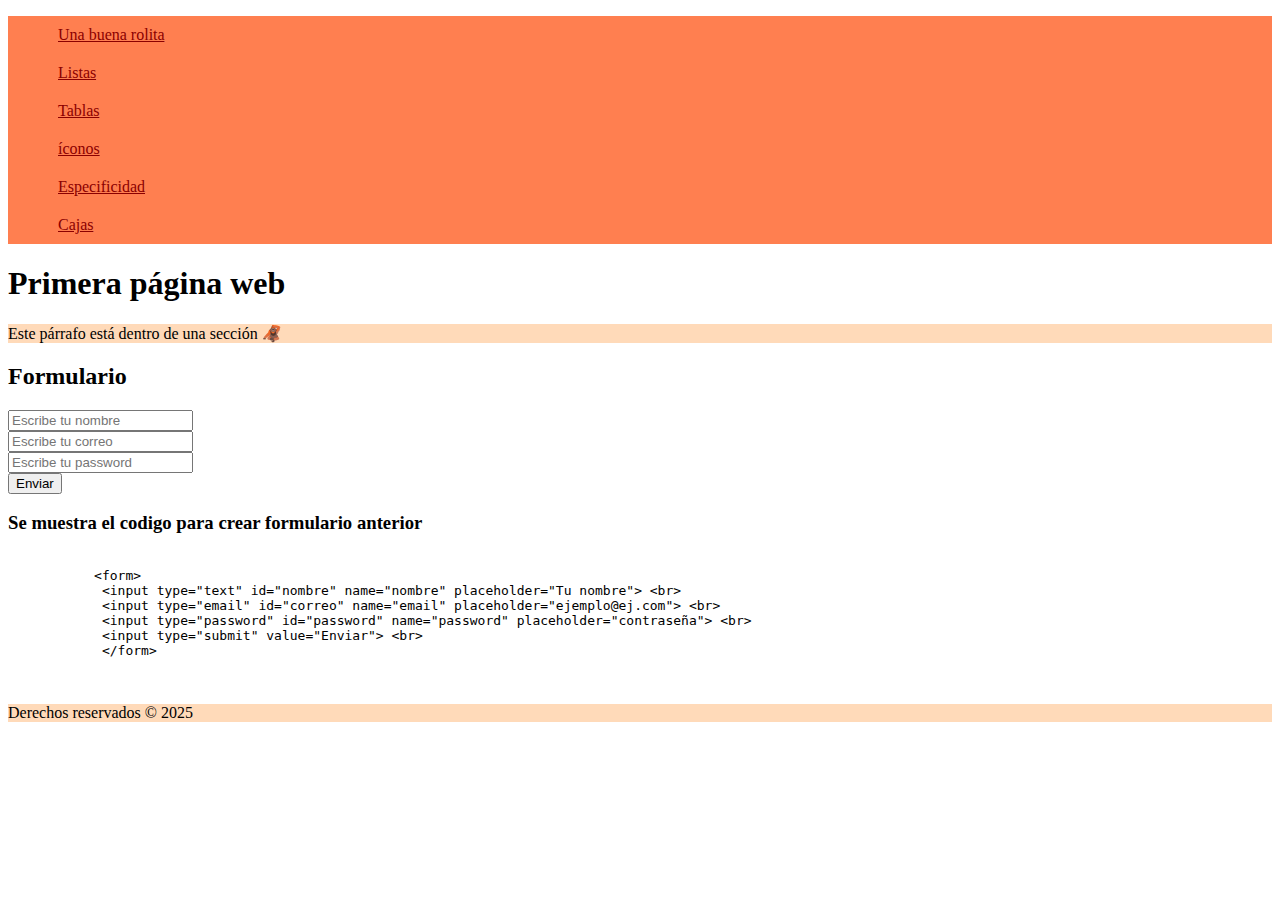
<file: index.html>
<!DOCTYPE html> <!-- Indica al navegador q este archivo es un doc html5 -->
<html lang="es"> <!-- Idioma del contenido -->
<head> <!-- Sección de configuraciones -->
    <meta charset="UTF-8"> <!-- UFT-8 -->
    <meta name="viewport" content="width=device-width, initial-scale=1.0"> <!-- Hace que la página sea responsiva -->
    <title>Mi primera página web</title> <!-- Titulo -->
    <link rel="stylesheet" href="style.css">
</head>
<body>
    <header> <!-- Encabezado pagina web -->
        <nav> <!-- Barra de navegación -->
            <ul> <!-- Lista no ordenada -->
            <li><a href = "https://www.youtube.com/watch?v=5HgkDWvr7tc" target="_blank"> Una buena rolita </a> </li>
            <li><a href="listas.html" target="_blank">Listas</a></li>
            <li><a href="tablas.html" target="_blank">Tablas</a></li>
            <li><a href="iconos.html" target="_blank">íconos</a></li>
            <li><a href="especificidad.html" target="_blank">Especificidad</a></li>
            <li><a href="cajas.html" target="_blank">Cajas</a></li>
            </ul>
        </nav>
    </header>
    <main>
        <section>
            <h1>Primera página web </h1>
            <p>Este párrafo está dentro de una sección 🦧</p>
        </section>
        <h2>Formulario</h2>
        <form>
            <input type="text" id="nombre" name="nombre" placeholder="Escribe tu nombre"> <br>
            <input type="email" id="correo" name="correo" placeholder="Escribe tu correo"> <br>
            <input type="password" id="password" name="password" placeholder="Escribe tu password"> <br>
            <input type="submit" value="Enviar" > <br>
        </form>
        <h3>Se muestra el codigo para crear formulario anterior</h3>

        <pre>
        <code>
           &lt;form&gt; <!-- etiqueta de formulario -->
            &lt;input type="text" id="nombre" name="nombre" placeholder="Tu nombre"&gt; &lt;br&gt; <!-- campo nombre -->
            &lt;input type="email" id="correo" name="email" placeholder="ejemplo@ej.com"&gt; &lt;br&gt;
            &lt;input type="password" id="password" name="password" placeholder="contraseña"&gt; &lt;br&gt;
            &lt;input type="submit" value="Enviar"&gt; &lt;br&gt;
            &lt;/form&gt;
        </code>
        </pre>
    </main>
    <footer> <!-- Pie de pagina -->
        <p>Derechos reservados &copy; 2025</p>
</body>
</html>
</file>
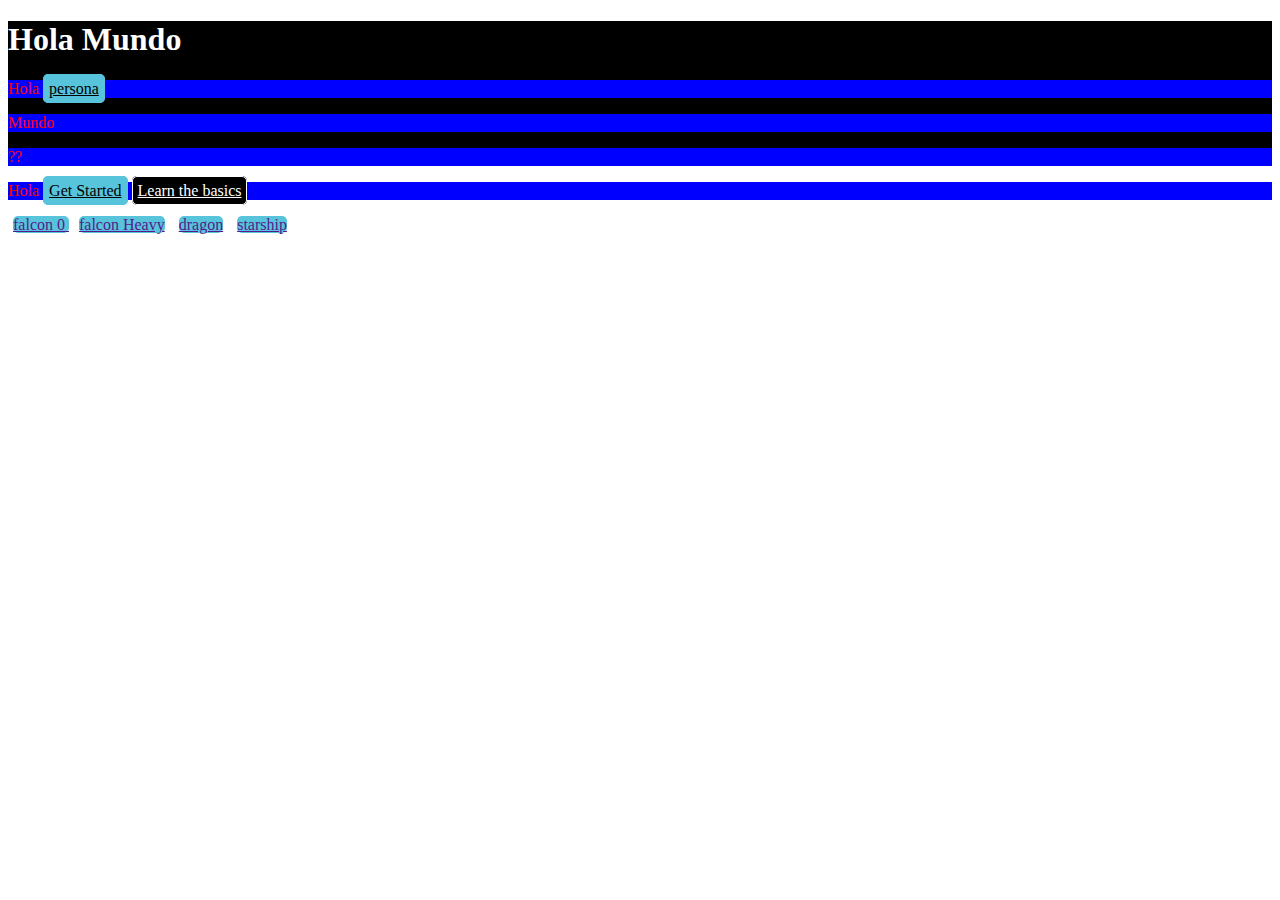
<file: cajas.html>
<!DOCTYPE html>
<html lang="es">
<head>
    <meta charset="UTF-8">
    <meta name="viewport" content="width=device-width, initial-scale=1.0">    
    <title>Document</title>
</head>
<body>
    <div class="contenido">
        <h1>Hola Mundo</h1>
        <p>Hola <span><a href="google.com" class="link_google">persona</a></span></p>
        <p>Mundo</p>
        <p>??
        </p>
    </div>
    <div>
        <p>Hola <span><a href="google.com" class="link_google">Get Started</a></span> <span>
            <a class="link_2_google" href="otro.com">Learn the basics</a>
        </span></p>
    </div>
        <div class="bloque"><a  href="">falcon 0 </a></div>
        <div class="bloque"><a href="">falcon Heavy</a></div>
        <div class="bloque"><a href="">dragon</a></div>
        <div class="bloque"><a href="">starship</a></div>
    <div>

    </div>
</body>
</html>

<style>
    .bloque {
        display: inline;
        margin: 5px;
        background-color: #58c4dc;
        border-radius: 5px;
    }
    p {
        color: red;
        background-color: blue;
    }
    span {
        color: yellow;
        background-color: black;
    }
    .link_google {

        background-color: #58c4dc;
        padding: 5px;
        border: 1px solid #58c4dc;
        border-radius: 5px;
        color: black;
    }
    .link_2_google {

        background-color: black;
        padding: 5px;
        border: 1px solid white;
        border-radius: 5px;
        color: white;

    }
    .contenido{
        color: white;
        background-color: black;

    }
</style>
</file>
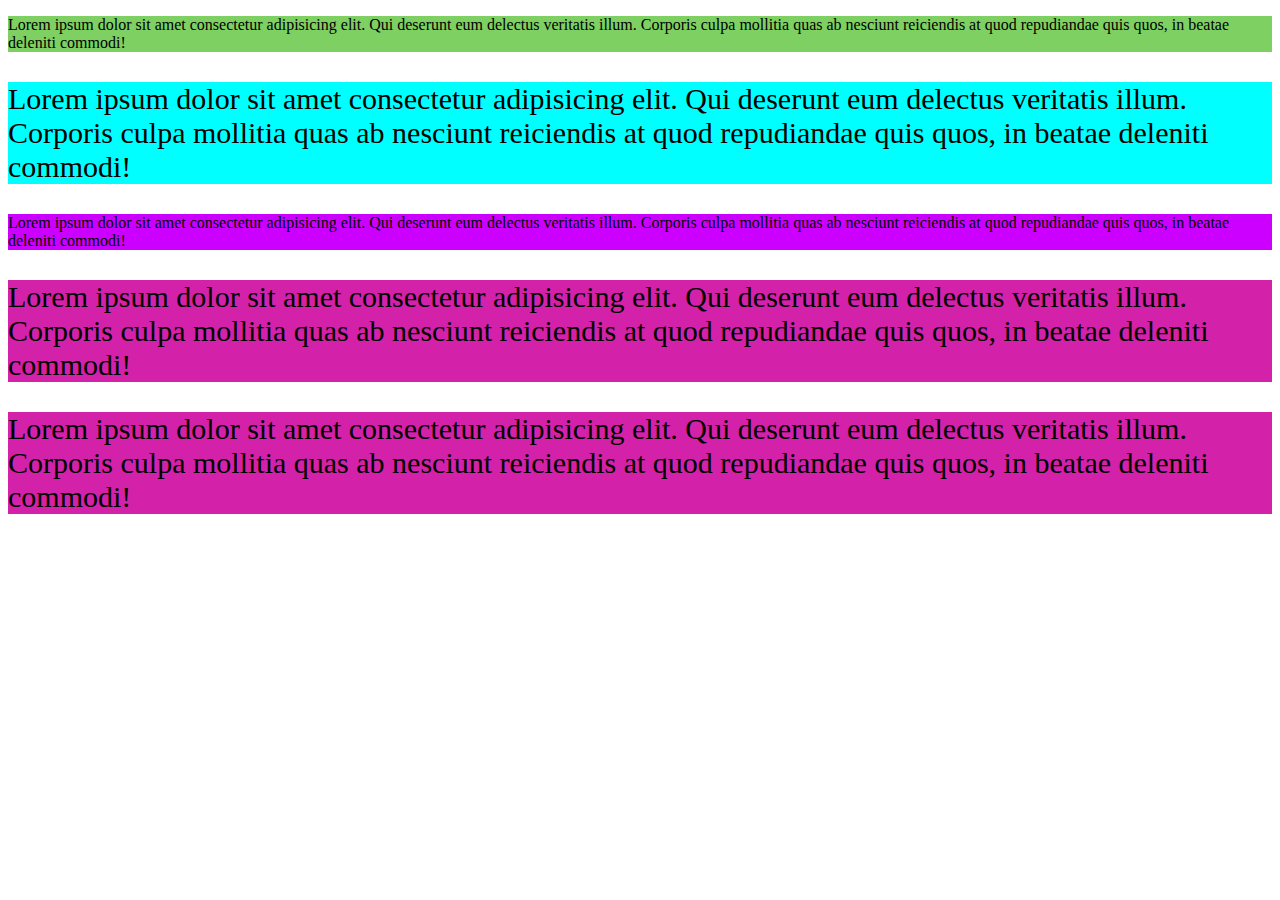
<file: especificidad.html>
<!DOCTYPE html>
<html lang="en">
<head>
    <meta charset="UTF-8">
    <meta name="viewport" content="width=device-width, initial-scale=1.0">
    <title>Especificidad</title>
</head>
<body>
    <p class="clase">
        Lorem ipsum dolor sit amet consectetur adipisicing elit. Qui deserunt eum delectus veritatis illum. 
        Corporis culpa mollitia quas ab nesciunt reiciendis at quod repudiandae quis quos, in beatae deleniti commodi!</p>

    <p class="clase" id="id">
        Lorem ipsum dolor sit amet consectetur adipisicing elit. Qui deserunt eum delectus veritatis illum.
        Corporis culpa mollitia quas ab nesciunt reiciendis at quod repudiandae quis quos, in beatae deleniti commodi!</p>

    <p class="clase" id="id" style="background-color: rgb(204, 0, 255); font-size: medium;">
        Lorem ipsum dolor sit amet consectetur adipisicing elit. Qui deserunt eum delectus veritatis illum. 
        Corporis culpa mollitia quas ab nesciunt reiciendis at quod repudiandae quis quos, in beatae deleniti commodi!</p>

    <p class="clase2" id="id">
        Lorem ipsum dolor sit amet consectetur adipisicing elit. Qui deserunt eum delectus veritatis illum. 
        Corporis culpa mollitia quas ab nesciunt reiciendis at quod repudiandae quis quos, in beatae deleniti commodi!</p>

    <p class="clase2" id="id" style="background-color: rgb(0, 0, 0);">
        Lorem ipsum dolor sit amet consectetur adipisicing elit. Qui deserunt eum delectus veritatis illum. 
        Corporis culpa mollitia quas ab nesciunt reiciendis at quod repudiandae quis quos, in beatae deleniti commodi!</p>
<!-- p -->
<!-- class -->
<!-- id -->
<!-- style -->
<!-- !important -->
</body>
<style>
    p {
        background-color: #d04d4d; /* color de fondo para el encabezado */
    }
    .clase {
        background-color: #7dd061; /* color de fondo para las celdas */
    }
    #id {
        background-color: aqua;
        font-size: 30px;
    }
    .clase2 {
        background-color: #d321aa !important; /* color de fondo para el encabezado */
        font-size: small;
    }
</style>
</html>
</file>
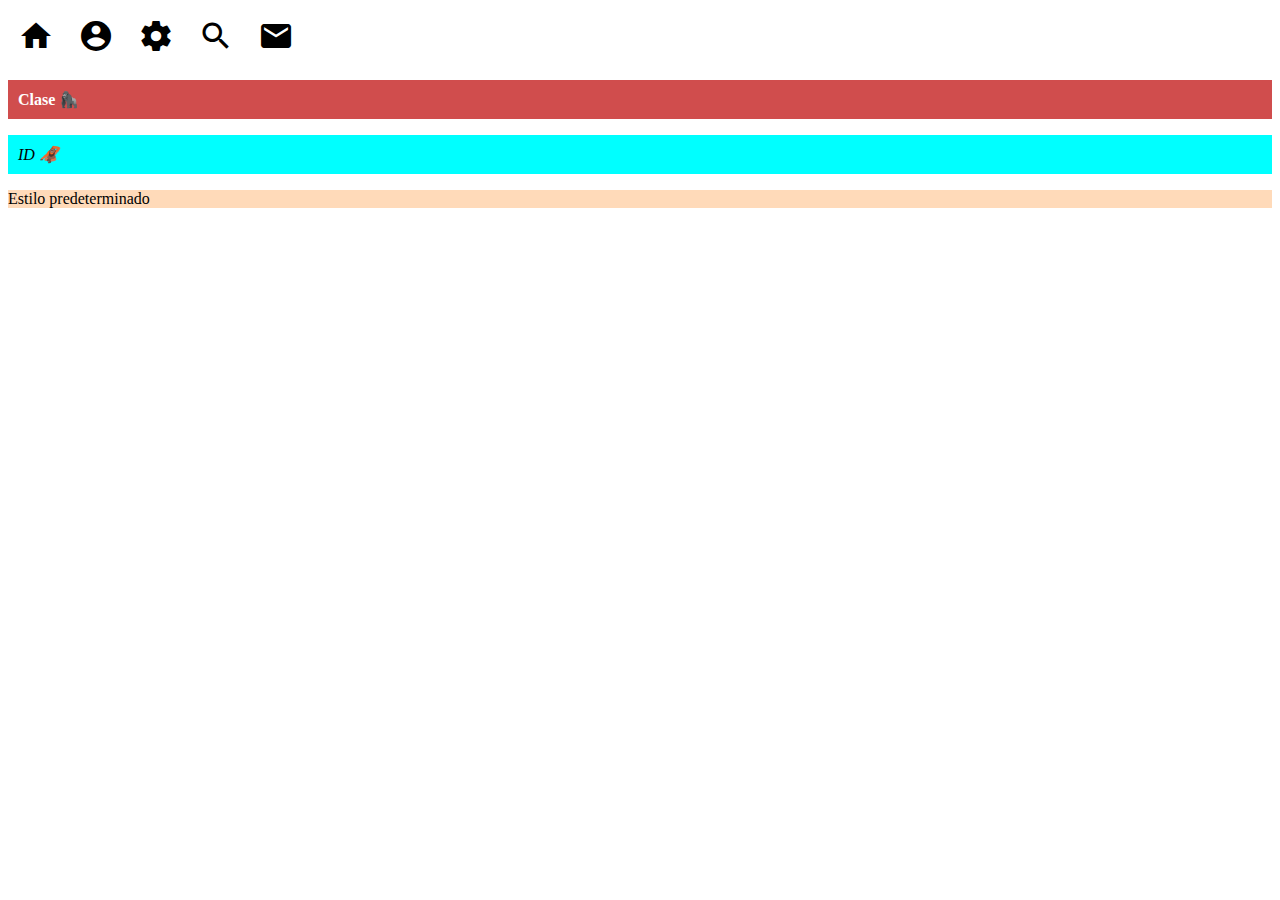
<file: iconos.html>
<!DOCTYPE html>
<html lang="es">
<head>
    <meta charset="UTF-8">
    <meta name="viewport" content="width=device-width, initial-scale=1.0">
    <title>Iconos</title>

    <!-- Íconos de Material Design -->
    <link rel="stylesheet" href="https://fonts.googleapis.com/icon?family=Material+Icons">

    <!-- Hoja de estilos externa -->
    <link rel="stylesheet" href="style.css">
</head>
<body>

    <!-- Íconos como botones de navegación -->
    <a href="index.html" title="Inicio"><span class="material-icons">home</span></a>
    <a href="index.html" title="Perfil"><span class="material-icons">account_circle</span></a>
    <a href="index.html" title="Configuración"><span class="material-icons">settings</span></a>
    <a href="index.html" title="Buscar"><span class="material-icons">search</span></a>
    <a href="https://mail.google.com/mail/u/0/?tab=rm&ogbl#inbox" target="_blank" title="Correo">
        <span class="material-icons">email</span>
    </a>

    <!-- Párrafos con clase, id y normal -->
    <p class="nombreclase">Clase 🦍 </p>
    <p id="idelemento">ID 🦧</p>
    <p>Estilo predeterminado</p>

</body>
</html>
</file>
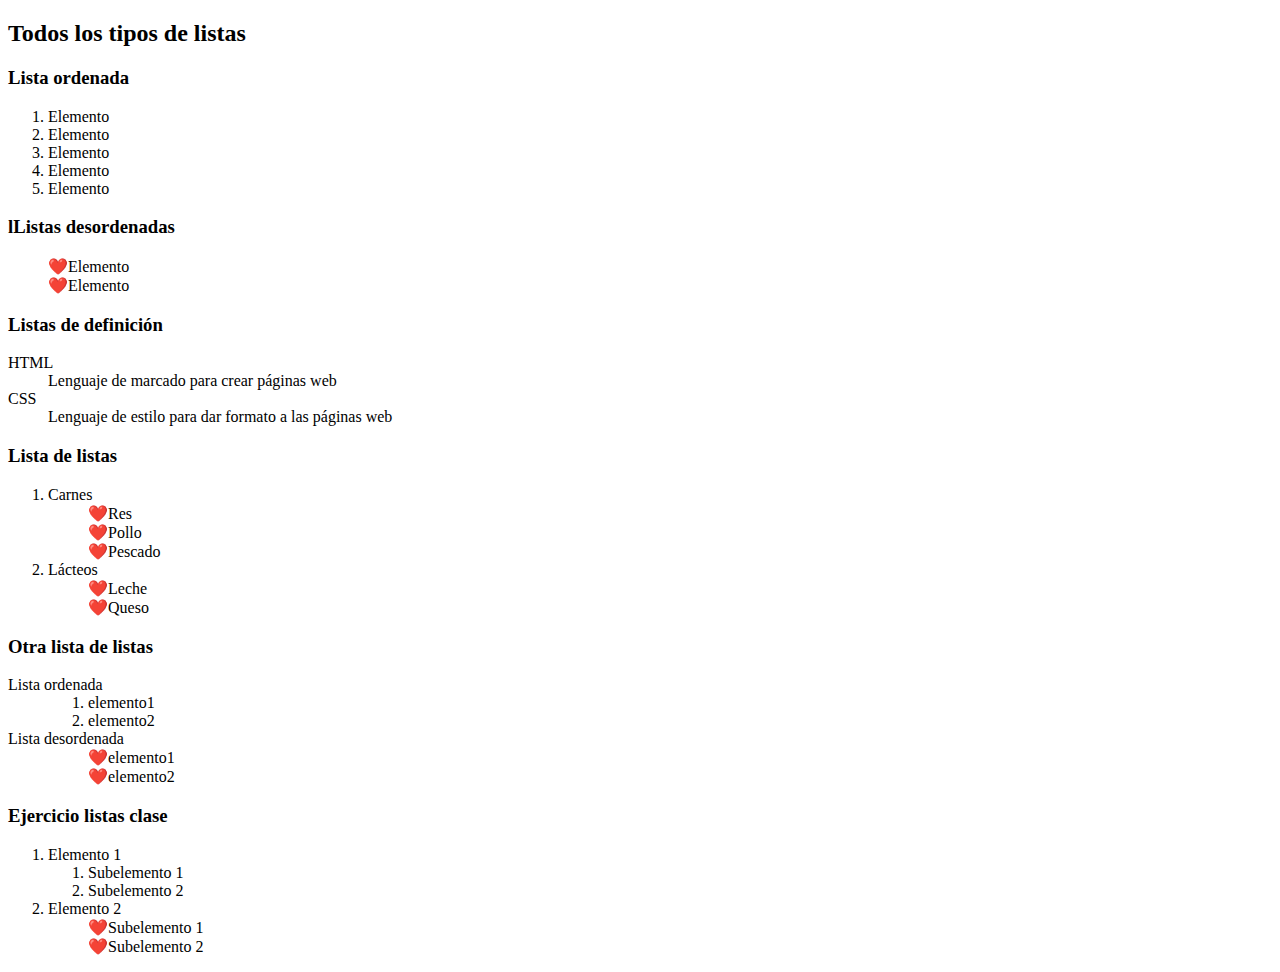
<file: listas.html>
<!DOCTYPE html>
<html lang="en">
<head>
    <meta charset="UTF-8">
    <meta name="viewport" content="width=device-width, initial-scale=1.0">
    <title>Listas</title>
</head>
<body>
    <h2>Todos los tipos de listas</h2>
    <h3>Lista ordenada</h3>
    <ol>
        <li>Elemento</li>
        <li>Elemento</li>
        <li>Elemento</li>
        <li>Elemento</li>
        <li>Elemento</li>
    </ol>

    <h3>lListas desordenadas</h3>
    <ul>
        <li>Elemento</li>
        <li>Elemento</li>
    </ul>

    <h3>Listas de definición</h3>
    <dl>
        <dt>HTML</dt>
        <dd>Lenguaje de marcado para crear páginas web</dd>
        <dt>CSS</dt>
        <dd>Lenguaje de estilo para dar formato a las páginas web</dd>
    
    <h3>Lista de listas</h3>
    <ol>
    <li>Carnes
        <ul>
            <li>Res</li>
            <li>Pollo</li>
            <li>Pescado</li>
        </ul>
    </li>
    <li>Lácteos
        <ul>
            <li>Leche</li>
            <li>Queso</li>
        </ul>
    </li>
    </ol>

    <h3>Otra lista de listas</h3>
    <dl>
    <dt>Lista ordenada</dt>
        <dd>
            <ol>
                <li>elemento1</li>
                <li>elemento2</li>
            </ol>
        </dd>
        <dt>Lista desordenada</dt>
        <dd>
            <ul>
                <li>elemento1</li>
                <li>elemento2</li>
            </ul>
        </dd>
    </dl>

    <h3>Ejercicio listas clase</h3>
    <ol>
        <li>Elemento 1
            <ol>
                <li>Subelemento 1</li>
                <li>Subelemento 2</li>
            </ol>
        </li>
        <li>Elemento 2
            <ul>
                <li>Subelemento 1</li>
                <li>Subelemento 2</li>
            </ul>
    </ol>

<style>
    ul li::before {
        content: "❤️";
    }
    ul li {
        list-style-type: none;
    }
</style>

</body>
</html>
</file>
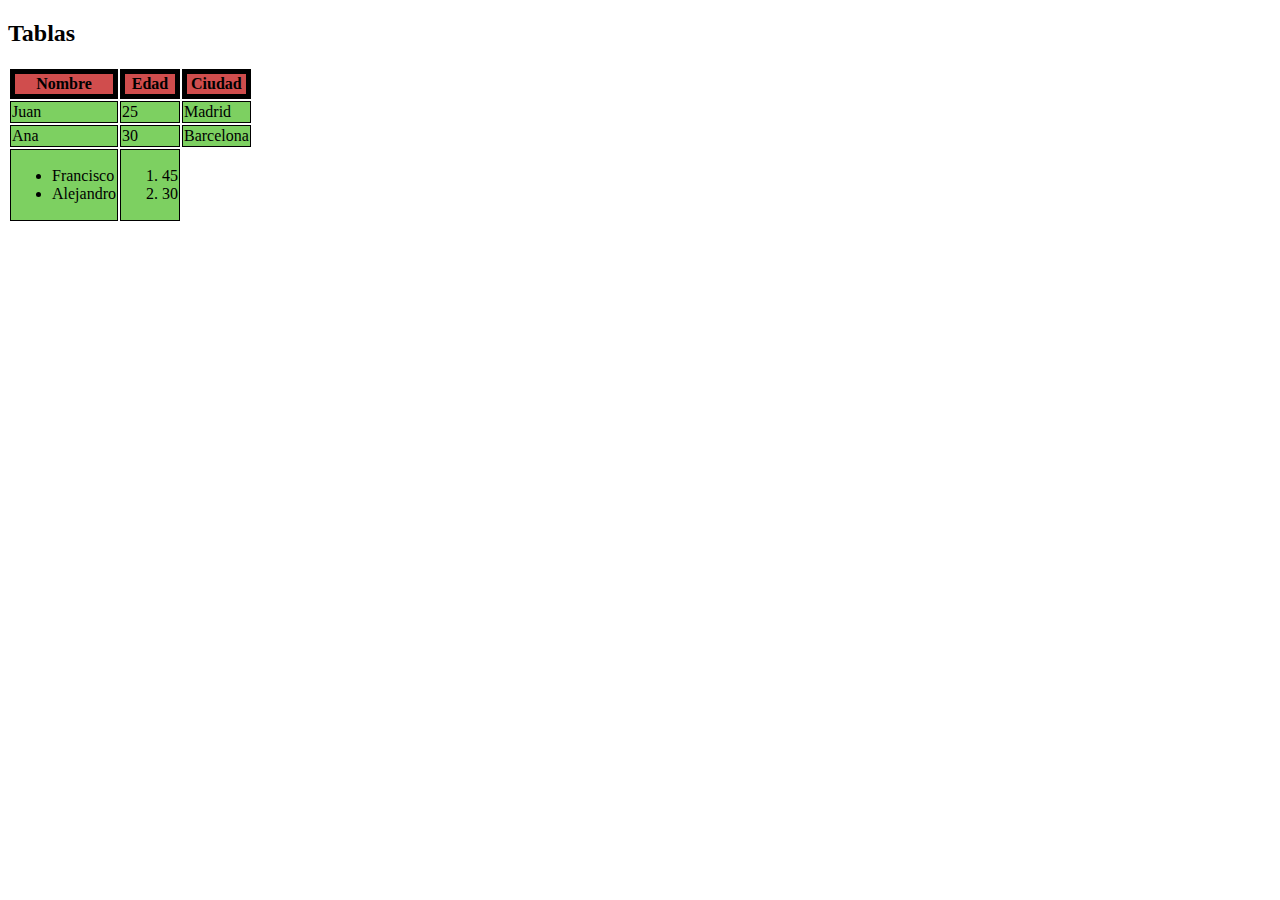
<file: tablas.html>
<!DOCTYPE html>
<html lang="en">
<head>
    <meta charset="UTF-8">
    <meta name="viewport" content="width=device-width, initial-scale=1.0">
    <title>Tablas</title>
</head>
<body>
    <h2>Tablas</h2>
    <table>
        <thead>
        <tr> <!-- Fila de encabezado -->
            <th>Nombre</th> <!-- columnas -->
            <th>Edad</th>
            <th>Ciudad</th>
        </tr>
        </thead>
        <tr> <!-- Fila de datos -->
            <td>Juan</td> <!-- Datos de la fila -->
            <td>25</td>
            <td>Madrid</td>
        </tr>
        <tr>
            <td>Ana</td>
            <td>30</td>
            <td>Barcelona</td>
        </tr>
        <tr>
            <td><ul><li>Francisco</li> <li>Alejandro</li> </ul></td>
            <td><ol><li>45</li><li>30</li></ol></td>
        </tr>
    </table>
</body>

<style>
    thead {
        background-color: #d04d4d; /* color de fondo para el encabezado */
    }

    td {
        background-color: #7dd061; /* color de fondo para las celdas */
    }

    td {
        border: 1px solid black; /* margen para las filas */
    }
    th {
    border: 5px solid black; /* margen para las filas */
    }
</style>

</html>
</file>
<file: style.css>
/* Tonos cálidos */
p {
    background-color: peachpuff; 
}

header {
    background-color: coral; 
    color: white; /* texto blanco para contraste */
}

a {
    color: darkred; /* Enlaces */
}

nav ul li {
    list-style-type: disc; /* puntos */
    display: block; /* vertical */
    text-decoration: underline; /* subrayado */
}

li {
    padding: 10px; /* Para lista vertical */
    text-decoration: underline;
}

/* Hover para enlaces */
a:hover {
    color: orange;
    text-decoration: underline;
}

/* Estilo para clase */
.nombreclase {
    background-color: #d04d4d; /* rojo */
    color: white;
    padding: 10px;
    font-weight: bold;
}

/* Estilo para id */
#idelemento {
    background-color: aqua;
    padding: 10px;
    font-style: italic;
}

/* Opcional: estilo para íconos */
.material-icons {
    font-size: 36px;
    margin: 10px;
    color: black;
    text-decoration: none;
    vertical-align: middle;
}
</file>
